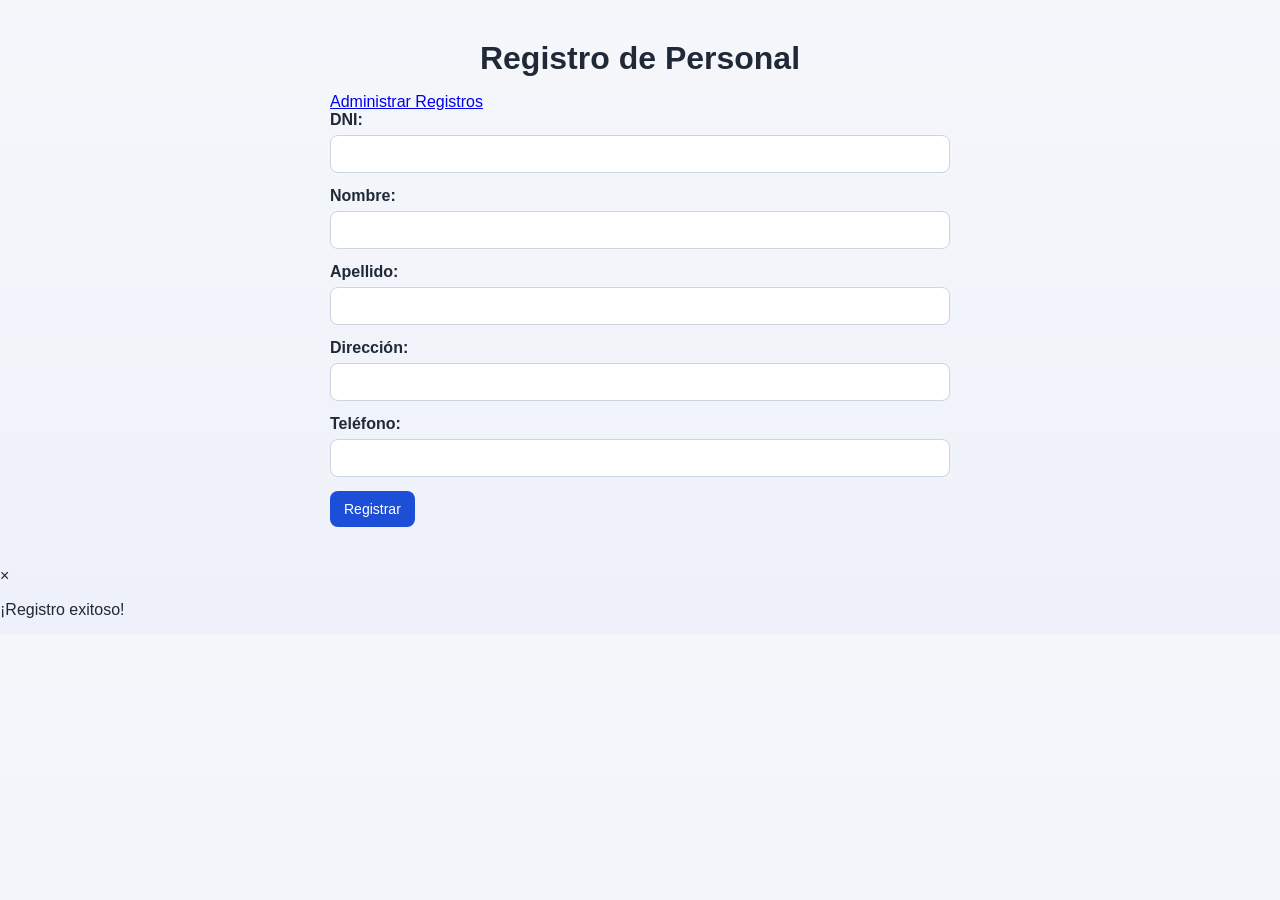
<file: index.html>
<!DOCTYPE html>
<html lang="es">
<head>
    <meta charset="UTF-8">
    <meta name="viewport" content="width=device-width, initial-scale=1.0">
    <title>Registro de Persona</title>
    <link rel="stylesheet" href="/static/styles.css">
</head>
<body>
    <div class="container">
        <h1>Registro de Personal</h1>
        
        <a href="/administrar" class="administrar-link">Administrar Registros</a>
        <div class="separator"></div>
        <form action="/registrar" method="post">
            <div class="form-group">
                <label for="dni">DNI:</label>
                <input type="text" id="dni" name="dni" required>
            </div>
            <div class="form-group">
                <label for="nombre">Nombre:</label>
                <input type="text" id="nombre" name="nombre" required>
            </div>
            <div class="form-group">
                <label for="apellido">Apellido:</label>
                <input type="text" id="apellido" name="apellido" required>
            </div>
            <div class="form-group">
                <label for="direccion">Dirección:</label>
                <input type="text" id="direccion" name="direccion">
            </div>
            <div class="form-group">
                <label for="telefono">Teléfono:</label>
                <input type="text" id="telefono" name="telefono">
            </div>
            <button type="submit" onclick="mostrarMensaje()">Registrar</button>
        </form>
    </div>

    <!-- Modal para el mensaje de registro exitoso -->
    <div id="modal" class="modal">
        <div class="modal-content">
            <span class="close" onclick="cerrarMensaje()">&times;</span>
            <p>¡Registro exitoso!</p>
        </div>
    </div>

    <!-- Script para manejar el modal -->
    <script>
        function mostrarMensaje() {
            var modal = document.getElementById('modal');
            modal.style.display = 'block';
        }

        function cerrarMensaje() {
            var modal = document.getElementById('modal');
            modal.style.display = 'none';
        }
    </script>
</body>
</html>
</file>
<file: static/styles.css>
* {
    box-sizing: border-box;
}

body {
    margin: 0;
    font-family: "Segoe UI", Tahoma, Geneva, Verdana, sans-serif;
    background: linear-gradient(180deg, #f5f7fb 0%, #eef1f9 100%);
    color: #1f2937;
}

.container {
    width: min(92%, 620px);
    margin: 40px auto;
}

.container.wide {
    width: min(96%, 1080px);
}

h1 {
    margin: 0 0 16px;
    text-align: center;
}

.card {
    background: #ffffff;
    border: 1px solid #e5e7eb;
    border-radius: 12px;
    padding: 20px;
    box-shadow: 0 8px 24px rgba(15, 23, 42, 0.06);
}

.form-group {
    margin-bottom: 14px;
}

label {
    display: block;
    margin-bottom: 6px;
    font-weight: 600;
}

input[type="text"] {
    width: 100%;
    padding: 10px 12px;
    border-radius: 8px;
    border: 1px solid #cbd5e1;
    font-size: 14px;
}

button,
.link-btn {
    display: inline-block;
    border: 0;
    border-radius: 8px;
    padding: 10px 14px;
    font-size: 14px;
    cursor: pointer;
    text-decoration: none;
    background: #1d4ed8;
    color: #ffffff;
}

button:hover,
.link-btn:hover {
    background: #1e40af;
}

.link-btn {
    margin-bottom: 14px;
}

button.danger {
    background: #dc2626;
}

button.danger:hover {
    background: #b91c1c;
}

.alert {
    background: #e2e8f0;
    border-radius: 8px;
    padding: 10px 12px;
    margin: 12px 0;
}

.alert.success {
    background: #dcfce7;
    color: #166534;
}

.table-wrap {
    overflow-x: auto;
}

table {
    width: 100%;
    border-collapse: collapse;
}

th,
td {
    border-bottom: 1px solid #e5e7eb;
    text-align: left;
    padding: 10px 8px;
    font-size: 14px;
}

th {
    background: #f8fafc;
}
</file>
